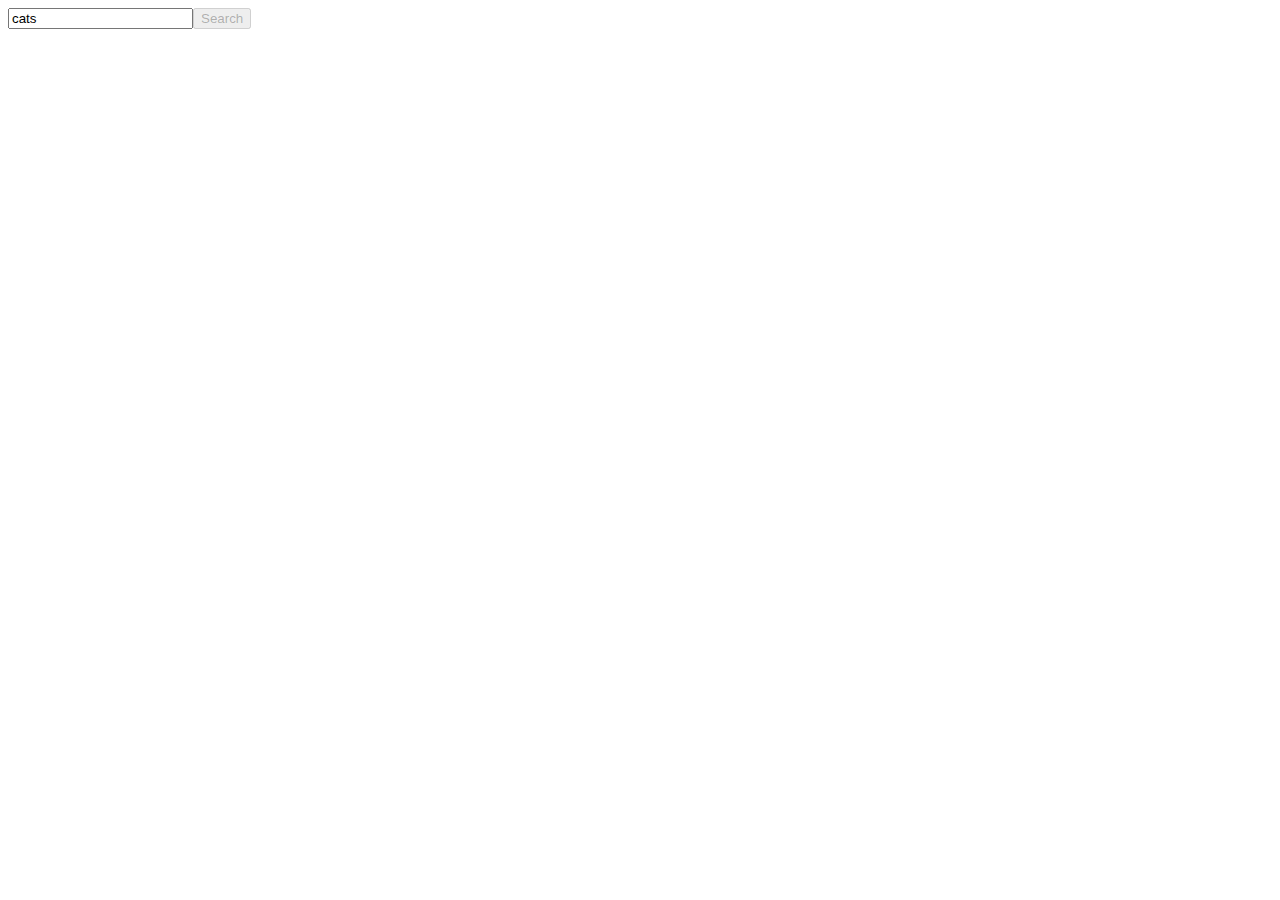
<file: search.html>
<!doctype html>
<html>
  <head>
    <title>Search</title>
  </head>
  <body>
    <div id="buttons">
      <label> <input id="query" value='cats' type="text"/><button id="search-button" disabled onclick="search()">Search</button></label>
    </div>
    <div id="search-container">
    </div>
    <script src="//ajax.googleapis.com/ajax/libs/jquery/1.8.2/jquery.min.js"></script>
    <script src="auth.js"></script>
    <script src="search.js"></script>
    <script src="https://apis.google.com/js/client.js?onload=googleApiClientReady"></script>
  </body>
</html>
</file>
